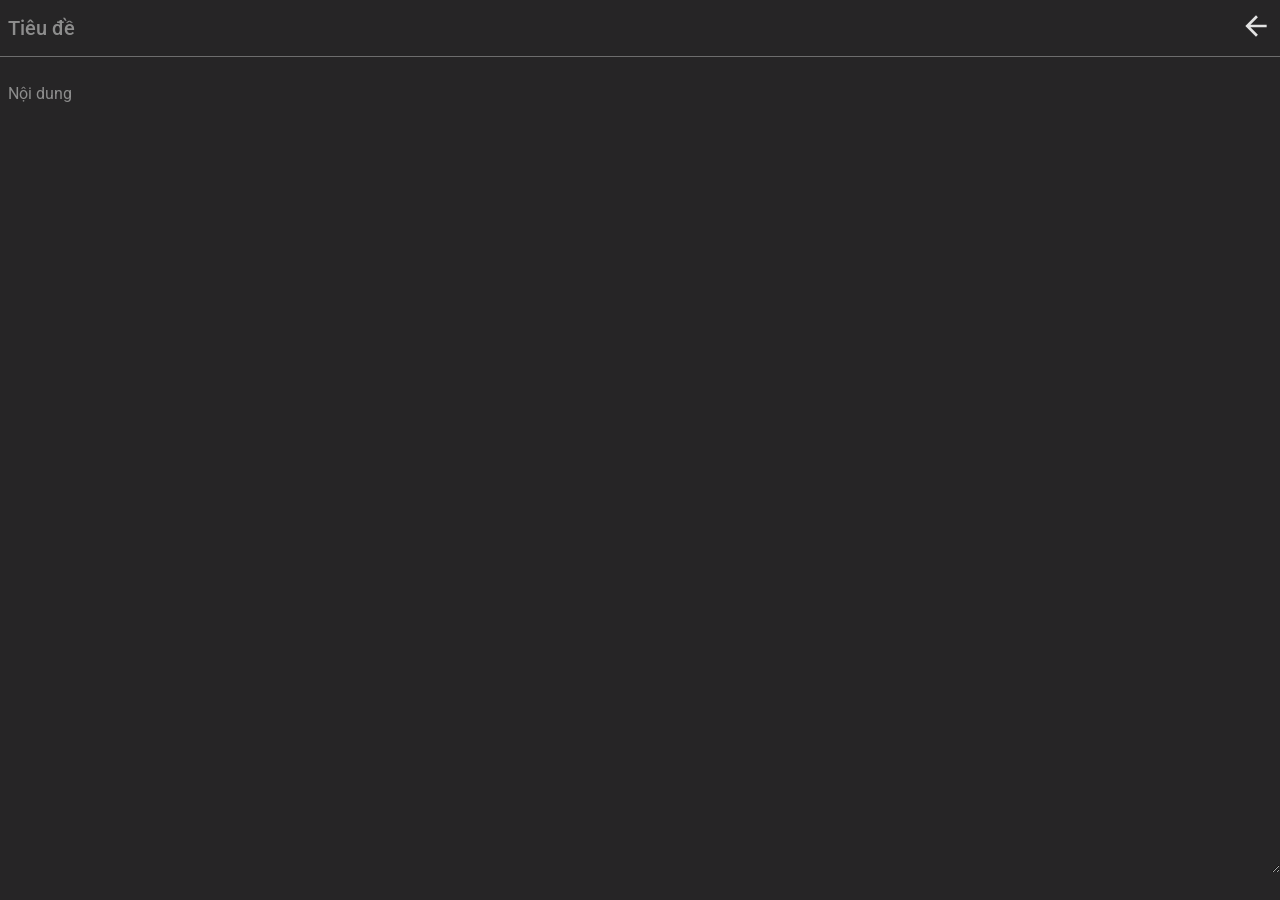
<file: pages/noteDetails.html>
<!DOCTYPE html>
<html lang="en">
<head>
    <meta charset="UTF-8">
    <meta name="viewport" content="width=device-width, initial-scale=1.0">
    <link rel="stylesheet" href="../styles/global.css">
    <link rel="stylesheet" href="../styles/noteDetails.css">
</head>
<body>
    <div class="header">
        <input id="note-title" type="text" placeholder="Tiêu đề" />
        <span id="save-status"></span>
        <a href ="../index.html">
            <img src="../assets/arrow.svg" alt="Quay lại">
        </a>
    </div>
    <main class="note-editor">
        <textarea id="note-content" placeholder="Nội dung"></textarea>
    </main>
</body>
</html>
</file>
<file: styles/global.css>
@import url('https://fonts.googleapis.com/css2?family=Roboto:ital,wght@0,100..900;1,100..900&display=swap');

body {
    font-family: 'Roboto', sans-serif;
    margin: 0;
    padding: 0;
    background-color: #262526;
    min-width: 100vw;
    display: flex;
    flex-direction: column;
    gap: 1em;
}
</file>
<file: styles/noteDetails.css>
.header {
    display: flex;
    flex-direction: row;
    justify-content: space-between;
    align-items: center;
    max-width: 100%;
    padding: 8px;
    border-bottom: 1px solid #6d6d6d;
}

#save-status {
    position: absolute;
    font-size: 0.7rem;
    top: 40px;
    padding-left: 5px;
    color:#8d8d8d;
}


.header input {
    flex: 1;
    min-width: 0;
    margin-right: 16px;
    padding: 8px 0;
    background-color: transparent;
    color: white;
    font: inherit;
    font-size: 1.25rem;
    font-weight: 500;
    border: none;
    outline: none;
}

.header input::placeholder {
    color: #8d8d8d
}

.header img {
    width: 32px;
    height: 32px;
    color: white;
}

.notes-editor {
    padding: 16px;
}

#note-content {
    display: block;
    width: 100%;
    min-height: calc(100vh - 100px);
    box-sizing: border-box;
    padding: 8px;
    resize: vertical;
    background-color: transparent;
    color: #ffffff;
    font: inherit;
    font-size: 1rem;
    line-height: 1.6;
    border: none;
    outline: none;
}

#note-content::placeholder {
    color: #8d8d8d;
}
</file>
